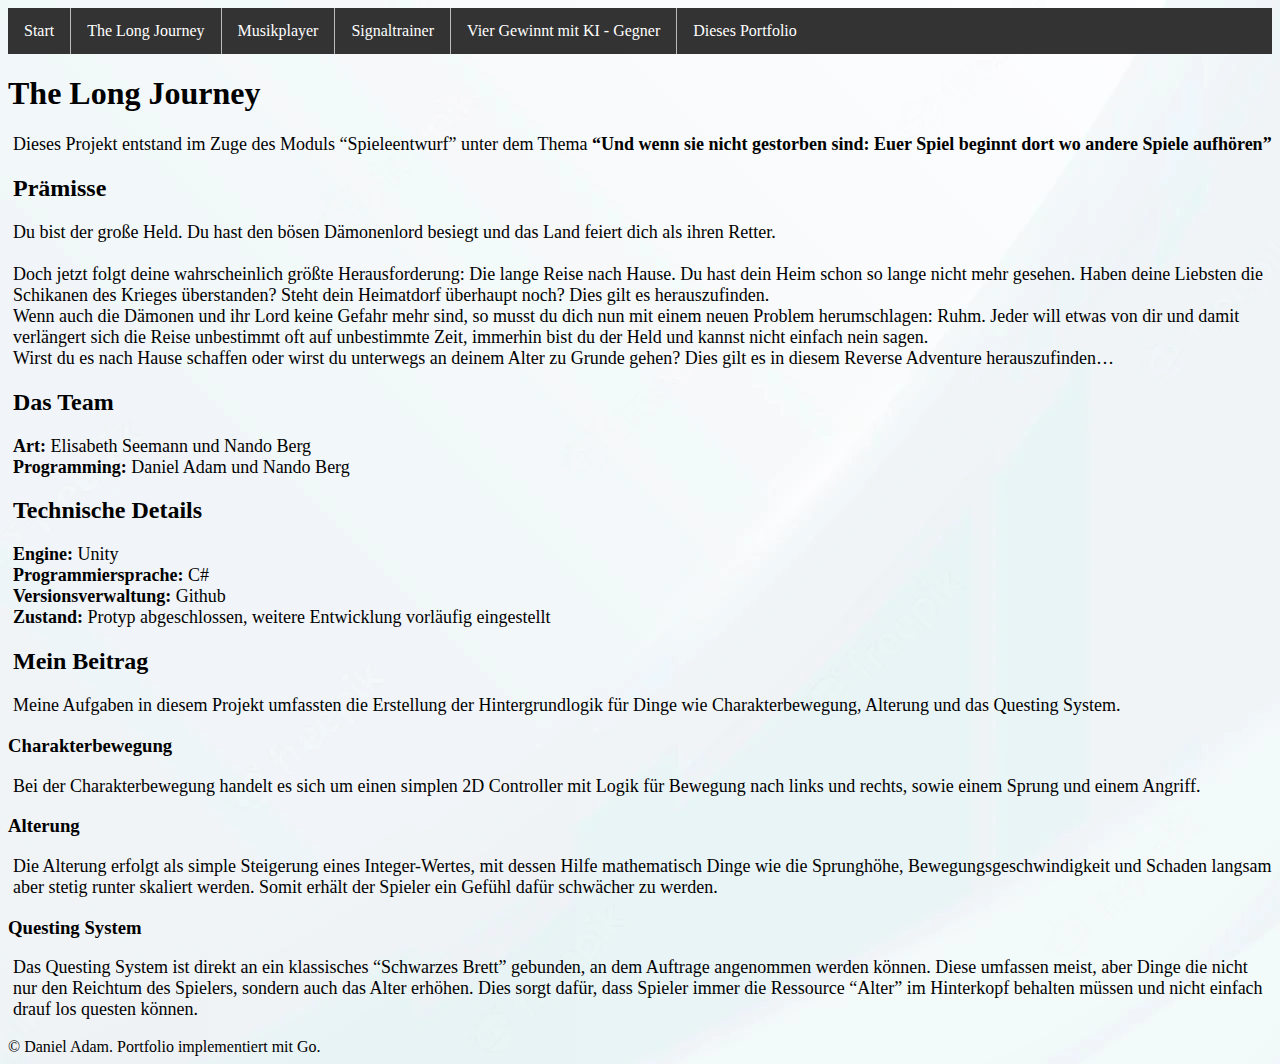
<file: static/html/project1.html>
<!DOCTYPE html>
    
<head>
    <meta charset="UTF-8">
    <link rel="stylesheet" type="text/css" href="../stylesheets/main.css">
</head>

    <body>
        <nav>
            <ul>
                <li><a href="index.html">Start</a></li>
                <li><a href="project1.html">The Long Journey</a></li>
                <li><a href="project2.html">Musikplayer</a></li>
                <li><a href="project3.html">Signaltrainer</a></li>
                <li><a href="project4.html">Vier Gewinnt mit KI - Gegner</a></li>
                <li><a href="project5.html">Dieses Portfolio</a></li>
            </ul>
        </nav>       
        <div class = main-container>
            
<h1>The Long Journey</h1>

<p>
Dieses Projekt entstand im Zuge des Moduls &ldquo;Spieleentwurf&rdquo; unter dem Thema <strong>&ldquo;Und wenn sie nicht gestorben sind: Euer Spiel beginnt dort wo andere Spiele aufhören&rdquo;</strong>
</p>

<h2>Prämisse</h2>

<p>
Du bist der große Held. Du hast den bösen Dämonenlord besiegt und das Land feiert dich als ihren Retter.<br/><br/>
Doch jetzt folgt deine wahrscheinlich größte Herausforderung: Die lange Reise nach Hause. Du hast dein Heim schon so lange nicht mehr gesehen. Haben deine Liebsten die Schikanen des Krieges überstanden? Steht dein Heimatdorf überhaupt noch? Dies gilt es herauszufinden.<br/> 
Wenn auch die Dämonen und ihr Lord keine Gefahr mehr sind, so musst du dich nun mit einem neuen Problem herumschlagen: Ruhm. Jeder will etwas von dir und damit verlängert sich die Reise unbestimmt oft auf unbestimmte Zeit, immerhin bist du der Held und kannst nicht einfach nein sagen.<br/>
Wirst du es nach Hause schaffen oder wirst du unterwegs an deinem Alter zu Grunde gehen? Dies gilt es in diesem Reverse Adventure herauszufinden&hellip;
</p>

<h2>Das Team</h2>

<p>
<strong>Art:</strong> Elisabeth Seemann und Nando Berg<br/>
<strong>Programming:</strong> Daniel Adam und Nando Berg

</p>

<h2>Technische Details</h2>

<p>
<strong>Engine:</strong> Unity<br/>
<strong>Programmiersprache:</strong> C#<br/>
<strong>Versionsverwaltung:</strong> Github<br/>
<strong>Zustand:</strong> Protyp abgeschlossen, weitere Entwicklung vorläufig eingestellt<br/>
</p>

<h2>Mein Beitrag</h2>

<p>
Meine Aufgaben in diesem Projekt umfassten die Erstellung der Hintergrundlogik für Dinge wie Charakterbewegung, Alterung und das Questing System.<br/>
</p>

<h3>Charakterbewegung</h3>

<p>
Bei der Charakterbewegung handelt es sich um einen simplen 2D Controller mit Logik für Bewegung nach links und rechts, sowie einem Sprung und einem Angriff.
</p>

<h3>Alterung</h3>

<p>
Die Alterung erfolgt als simple Steigerung eines Integer-Wertes, mit dessen Hilfe mathematisch Dinge wie die Sprunghöhe, Bewegungsgeschwindigkeit und Schaden langsam aber stetig runter skaliert werden. Somit erhält der Spieler ein Gefühl dafür schwächer zu werden.
</p>

<h3>Questing System</h3>

<p>
Das Questing System ist direkt an ein klassisches &ldquo;Schwarzes Brett&rdquo; gebunden, an dem Auftrage angenommen werden können. Diese umfassen meist, aber Dinge die nicht nur den Reichtum des Spielers, sondern auch das Alter erhöhen. Dies sorgt dafür, dass Spieler immer die Ressource &ldquo;Alter&rdquo; im Hinterkopf behalten müssen und nicht einfach drauf los questen können.</p>


        </div>
        
<footer>
    &copy; Daniel Adam. Portfolio implementiert mit Go.
</footer>

    </body>
</html>
</file>
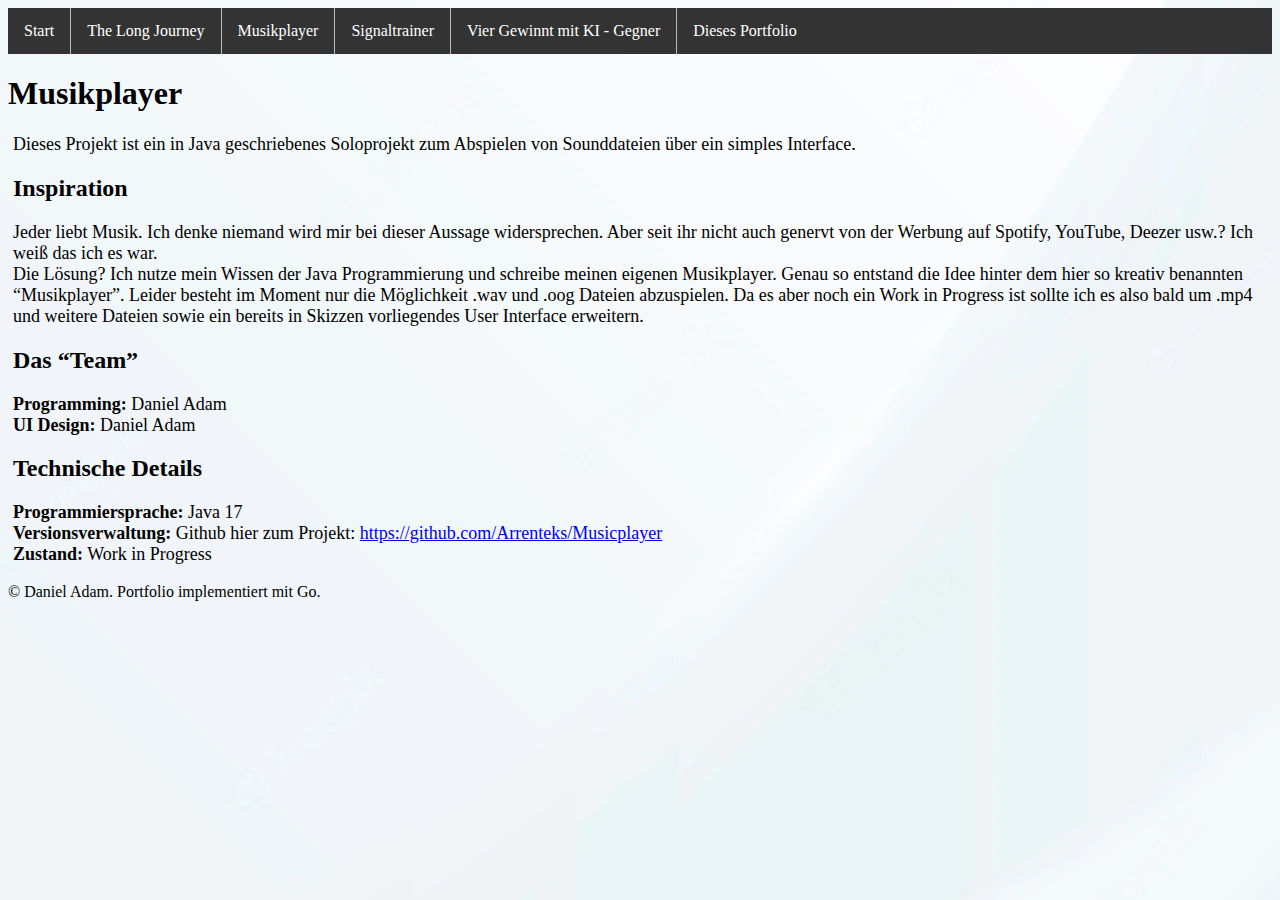
<file: static/html/project2.html>
<!DOCTYPE html>
    
<head>
    <meta charset="UTF-8">
    <link rel="stylesheet" type="text/css" href="../stylesheets/main.css">
</head>

    <body>
        <nav>
            <ul>
                <li><a href="index.html">Start</a></li>
                <li><a href="project1.html">The Long Journey</a></li>
                <li><a href="project2.html">Musikplayer</a></li>
                <li><a href="project3.html">Signaltrainer</a></li>
                <li><a href="project4.html">Vier Gewinnt mit KI - Gegner</a></li>
                <li><a href="project5.html">Dieses Portfolio</a></li>
            </ul>
        </nav>       
        <div class = main-container>
            
<h1>Musikplayer</h1>

<p>
Dieses Projekt ist ein in Java geschriebenes Soloprojekt zum Abspielen von Sounddateien über ein simples Interface. 
</p>

<h2>Inspiration</h2>

<p>Jeder liebt Musik. Ich denke niemand wird mir bei dieser Aussage widersprechen. Aber seit ihr nicht auch genervt von der Werbung auf Spotify, YouTube, Deezer usw.? Ich weiß das ich es war.<br/>
Die Lösung? Ich nutze mein Wissen der Java Programmierung und schreibe meinen eigenen Musikplayer. Genau so entstand die Idee hinter dem hier so kreativ benannten &ldquo;Musikplayer&rdquo;.
Leider besteht im Moment nur die Möglichkeit .wav und .oog Dateien abzuspielen. Da es aber noch ein Work in Progress ist sollte ich es also bald um .mp4 und weitere Dateien sowie ein
bereits in Skizzen vorliegendes User Interface erweitern.
</p>

<h2>Das &ldquo;Team&rdquo;</h2>

<p>
<strong>Programming:</strong> Daniel Adam<br/>
<strong>UI Design:</strong> Daniel Adam

</p>

<h2>Technische Details</h2>

<p>
<strong>Programmiersprache:</strong> Java 17<br/>
<strong>Versionsverwaltung:</strong> Github hier zum Projekt: <a href="https://github.com/Arrenteks/Musicplayer">https://github.com/Arrenteks/Musicplayer</a><br/>
<strong>Zustand:</strong> Work in Progress</p>


        </div>
        
<footer>
    &copy; Daniel Adam. Portfolio implementiert mit Go.
</footer>

    </body>
</html>
</file>
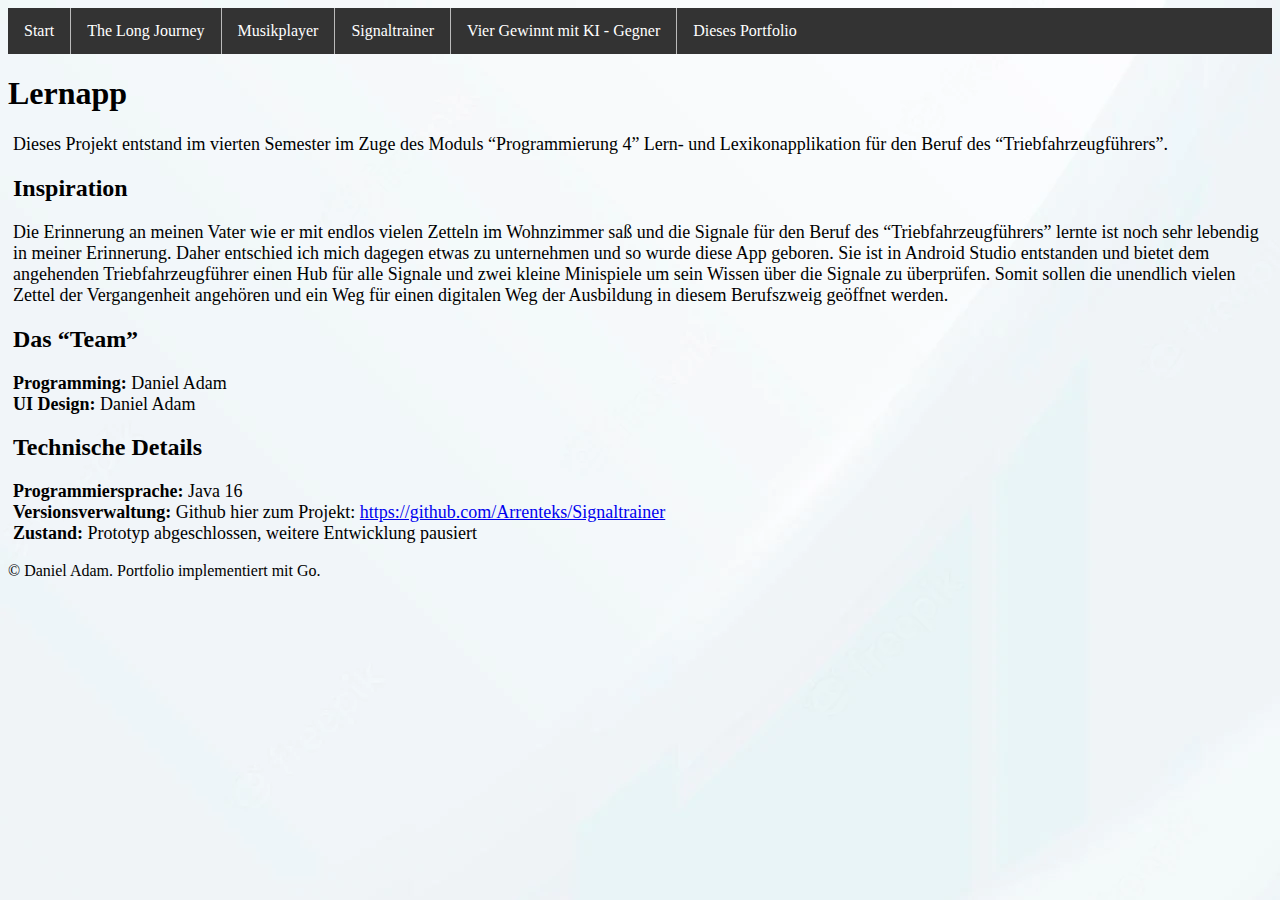
<file: static/html/project3.html>
<!DOCTYPE html>
    
<head>
    <meta charset="UTF-8">
    <link rel="stylesheet" type="text/css" href="../stylesheets/main.css">
</head>

    <body>
        <nav>
            <ul>
                <li><a href="index.html">Start</a></li>
                <li><a href="project1.html">The Long Journey</a></li>
                <li><a href="project2.html">Musikplayer</a></li>
                <li><a href="project3.html">Signaltrainer</a></li>
                <li><a href="project4.html">Vier Gewinnt mit KI - Gegner</a></li>
                <li><a href="project5.html">Dieses Portfolio</a></li>
            </ul>
        </nav>       
        <div class = main-container>
            
<h1>Lernapp</h1>

<p>
Dieses Projekt entstand im vierten Semester im Zuge des Moduls &ldquo;Programmierung 4&rdquo; Lern- und Lexikonapplikation für den Beruf des &ldquo;Triebfahrzeugführers&rdquo;.
</p>

<h2>Inspiration</h2>

<p>Die Erinnerung an meinen Vater wie er mit endlos vielen Zetteln im Wohnzimmer saß und die Signale für den Beruf des &ldquo;Triebfahrzeugführers&rdquo; lernte ist noch sehr lebendig in meiner Erinnerung. Daher entschied ich mich dagegen etwas zu unternehmen und so wurde diese App geboren. Sie ist in Android Studio entstanden und bietet dem angehenden Triebfahrzeugführer einen Hub für alle Signale und zwei kleine Minispiele um sein Wissen über die Signale zu überprüfen. Somit sollen die unendlich vielen Zettel der Vergangenheit angehören und ein Weg für einen digitalen Weg der Ausbildung in diesem Berufszweig geöffnet werden.
</p>

<h2>Das &ldquo;Team&rdquo;</h2>

<p>
<strong>Programming:</strong> Daniel Adam<br/>
<strong>UI Design:</strong> Daniel Adam

</p>

<h2>Technische Details</h2>

<p>
<strong>Programmiersprache:</strong> Java 16<br/>
<strong>Versionsverwaltung:</strong> Github hier zum Projekt: <a href="https://github.com/Arrenteks/Signaltrainer">https://github.com/Arrenteks/Signaltrainer</a><br/>
<strong>Zustand:</strong> Prototyp abgeschlossen, weitere Entwicklung pausiert</p>


        </div>
        
<footer>
    &copy; Daniel Adam. Portfolio implementiert mit Go.
</footer>

    </body>
</html>
</file>
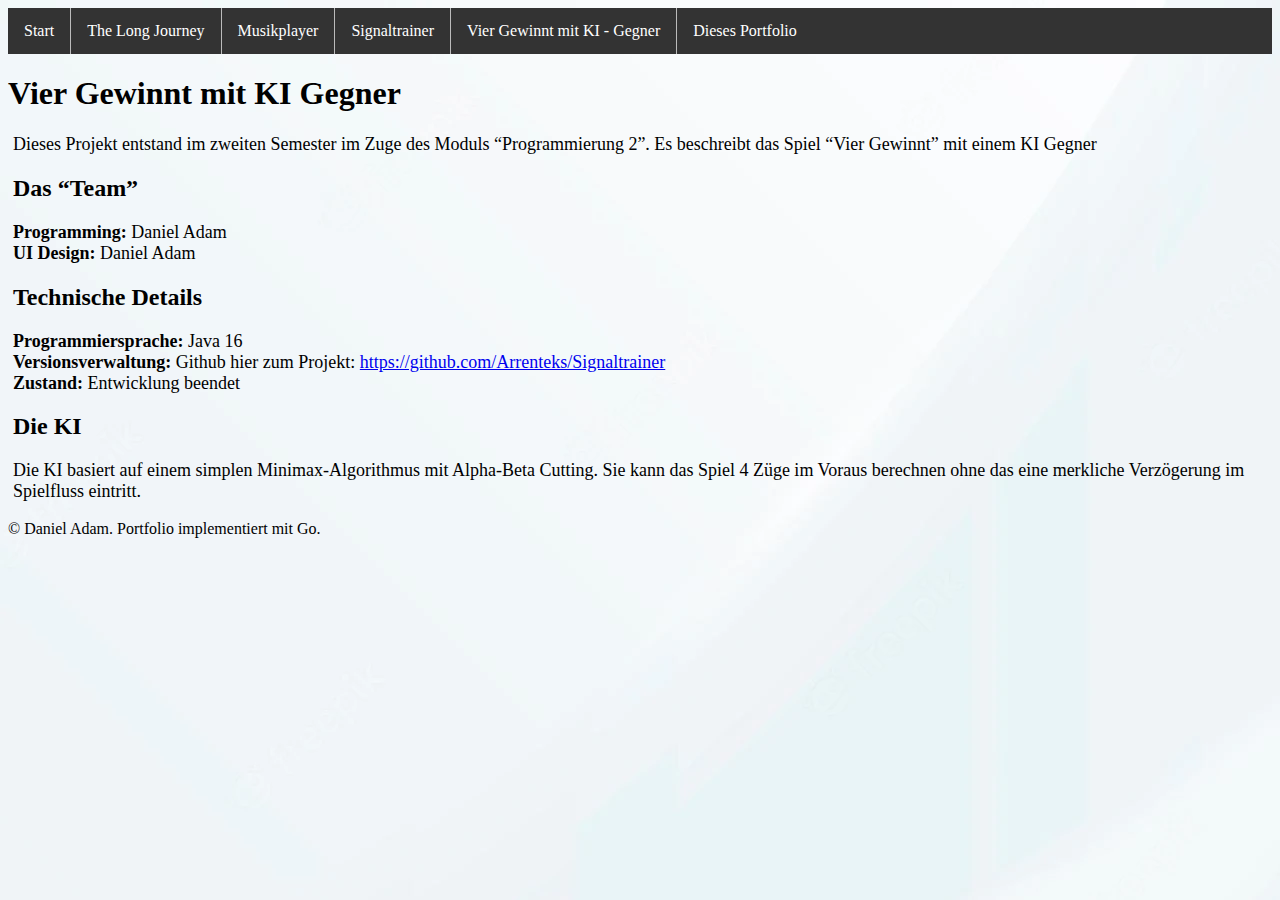
<file: static/html/project4.html>
<!DOCTYPE html>
    
<head>
    <meta charset="UTF-8">
    <link rel="stylesheet" type="text/css" href="../stylesheets/main.css">
</head>

    <body>
        <nav>
            <ul>
                <li><a href="index.html">Start</a></li>
                <li><a href="project1.html">The Long Journey</a></li>
                <li><a href="project2.html">Musikplayer</a></li>
                <li><a href="project3.html">Signaltrainer</a></li>
                <li><a href="project4.html">Vier Gewinnt mit KI - Gegner</a></li>
                <li><a href="project5.html">Dieses Portfolio</a></li>
            </ul>
        </nav>       
        <div class = main-container>
            
<h1>Vier Gewinnt mit KI Gegner</h1>

<p>
Dieses Projekt entstand im zweiten Semester im Zuge des Moduls &ldquo;Programmierung 2&rdquo;. Es beschreibt das Spiel &ldquo;Vier Gewinnt&rdquo; mit einem KI Gegner
</p>

<h2>Das &ldquo;Team&rdquo;</h2>

<p>
<strong>Programming:</strong> Daniel Adam<br/>
<strong>UI Design:</strong> Daniel Adam

</p>

<h2>Technische Details</h2>

<p>
<strong>Programmiersprache:</strong> Java 16<br/>
<strong>Versionsverwaltung:</strong> Github hier zum Projekt: <a href="https://github.com/Arrenteks/Signaltrainer">https://github.com/Arrenteks/Signaltrainer</a><br/>
<strong>Zustand:</strong> Entwicklung beendet
</p>

<h2>Die KI</h2>

<p>Die KI basiert auf einem simplen Minimax-Algorithmus mit Alpha-Beta Cutting. Sie kann das Spiel 4 Züge im Voraus berechnen ohne das eine merkliche Verzögerung im Spielfluss eintritt.</p>


        </div>
        
<footer>
    &copy; Daniel Adam. Portfolio implementiert mit Go.
</footer>

    </body>
</html>
</file>
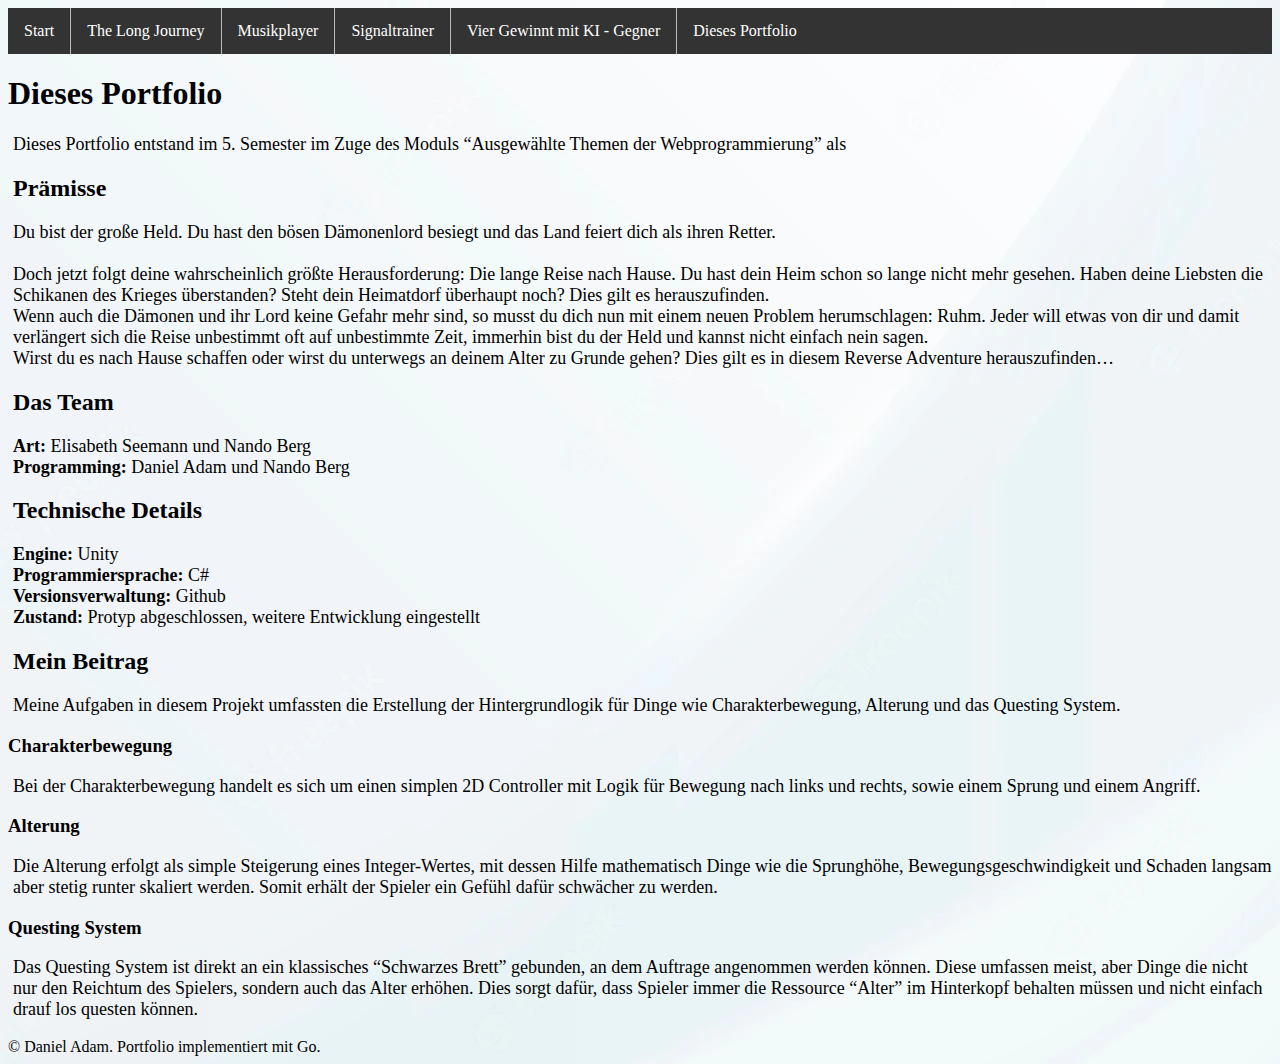
<file: static/html/project5.html>
<!DOCTYPE html>
    
<head>
    <meta charset="UTF-8">
    <link rel="stylesheet" type="text/css" href="../stylesheets/main.css">
</head>

    <body>
        <nav>
            <ul>
                <li><a href="index.html">Start</a></li>
                <li><a href="project1.html">The Long Journey</a></li>
                <li><a href="project2.html">Musikplayer</a></li>
                <li><a href="project3.html">Signaltrainer</a></li>
                <li><a href="project4.html">Vier Gewinnt mit KI - Gegner</a></li>
                <li><a href="project5.html">Dieses Portfolio</a></li>
            </ul>
        </nav>       
        <div class = main-container>
            
<h1>Dieses Portfolio</h1>

<p>
Dieses Portfolio entstand im 5. Semester im Zuge des Moduls &ldquo;Ausgewählte Themen der Webprogrammierung&rdquo; als 
</p>

<h2>Prämisse</h2>

<p>
Du bist der große Held. Du hast den bösen Dämonenlord besiegt und das Land feiert dich als ihren Retter.<br/><br/>
Doch jetzt folgt deine wahrscheinlich größte Herausforderung: Die lange Reise nach Hause. Du hast dein Heim schon so lange nicht mehr gesehen. Haben deine Liebsten die Schikanen des Krieges überstanden? Steht dein Heimatdorf überhaupt noch? Dies gilt es herauszufinden.<br/> 
Wenn auch die Dämonen und ihr Lord keine Gefahr mehr sind, so musst du dich nun mit einem neuen Problem herumschlagen: Ruhm. Jeder will etwas von dir und damit verlängert sich die Reise unbestimmt oft auf unbestimmte Zeit, immerhin bist du der Held und kannst nicht einfach nein sagen.<br/>
Wirst du es nach Hause schaffen oder wirst du unterwegs an deinem Alter zu Grunde gehen? Dies gilt es in diesem Reverse Adventure herauszufinden&hellip;
</p>

<h2>Das Team</h2>

<p>
<strong>Art:</strong> Elisabeth Seemann und Nando Berg<br/>
<strong>Programming:</strong> Daniel Adam und Nando Berg

</p>

<h2>Technische Details</h2>

<p>
<strong>Engine:</strong> Unity<br/>
<strong>Programmiersprache:</strong> C#<br/>
<strong>Versionsverwaltung:</strong> Github<br/>
<strong>Zustand:</strong> Protyp abgeschlossen, weitere Entwicklung eingestellt<br/>
</p>

<h2>Mein Beitrag</h2>

<p>
Meine Aufgaben in diesem Projekt umfassten die Erstellung der Hintergrundlogik für Dinge wie Charakterbewegung, Alterung und das Questing System.<br/>
</p>

<h3>Charakterbewegung</h3>

<p>
Bei der Charakterbewegung handelt es sich um einen simplen 2D Controller mit Logik für Bewegung nach links und rechts, sowie einem Sprung und einem Angriff.
</p>

<h3>Alterung</h3>

<p>
Die Alterung erfolgt als simple Steigerung eines Integer-Wertes, mit dessen Hilfe mathematisch Dinge wie die Sprunghöhe, Bewegungsgeschwindigkeit und Schaden langsam aber stetig runter skaliert werden. Somit erhält der Spieler ein Gefühl dafür schwächer zu werden.
</p>

<h3>Questing System</h3>

<p>
Das Questing System ist direkt an ein klassisches &ldquo;Schwarzes Brett&rdquo; gebunden, an dem Auftrage angenommen werden können. Diese umfassen meist, aber Dinge die nicht nur den Reichtum des Spielers, sondern auch das Alter erhöhen. Dies sorgt dafür, dass Spieler immer die Ressource &ldquo;Alter&rdquo; im Hinterkopf behalten müssen und nicht einfach drauf los questen können.</p>


        </div>
        
<footer>
    &copy; Daniel Adam. Portfolio implementiert mit Go.
</footer>

    </body>
</html>
</file>
<file: static/stylesheets/main.css>
nav ul {
  list-style-type: none;
  margin: 0;
  padding: 0;
  overflow: hidden;
  background-color: #333;
}

nav li {
  float: left;
  border-right: 1px solid #bbb;
}

nav li a {
  display: block;
  color: white;
  text-align: center;
  padding: 14px 16px;
  text-decoration: none;
}

/* Change the link color to #111 (black) on hover */
nav li a:hover {
  background-color: #111;
}

nav li:last-child {
  border-right: none;
}

.grid-container{
  display: grid;
  grid-template-columns: repeat(3, 1fr);
  gap: 20px;
}

.grid-item{
align-self: center;
}

.grid-item ul{
  font-size: large;
}

.grid-text{
  border-style: solid;
  border-color: #bbb;
  border-radius: 20px;
}

.grid-text .title {
  border-style: solid;
  border-color: #a6bbe3;
  border-radius: 15px;
  background-color: #a6bbe3;
}

.grid-item img{
  border-style: none;
  width: auto;
  height: 50%;
  border-radius: 50%;
  box-shadow: 10px 10px lightblue;
  }


p{
  margin-left: 5px;
  font-size: large;
}

h2{
  margin-left: 5px;
}

body{
  background-image: url("../img/background.JPG");
  background-color: #cccccc;
}
</file>
